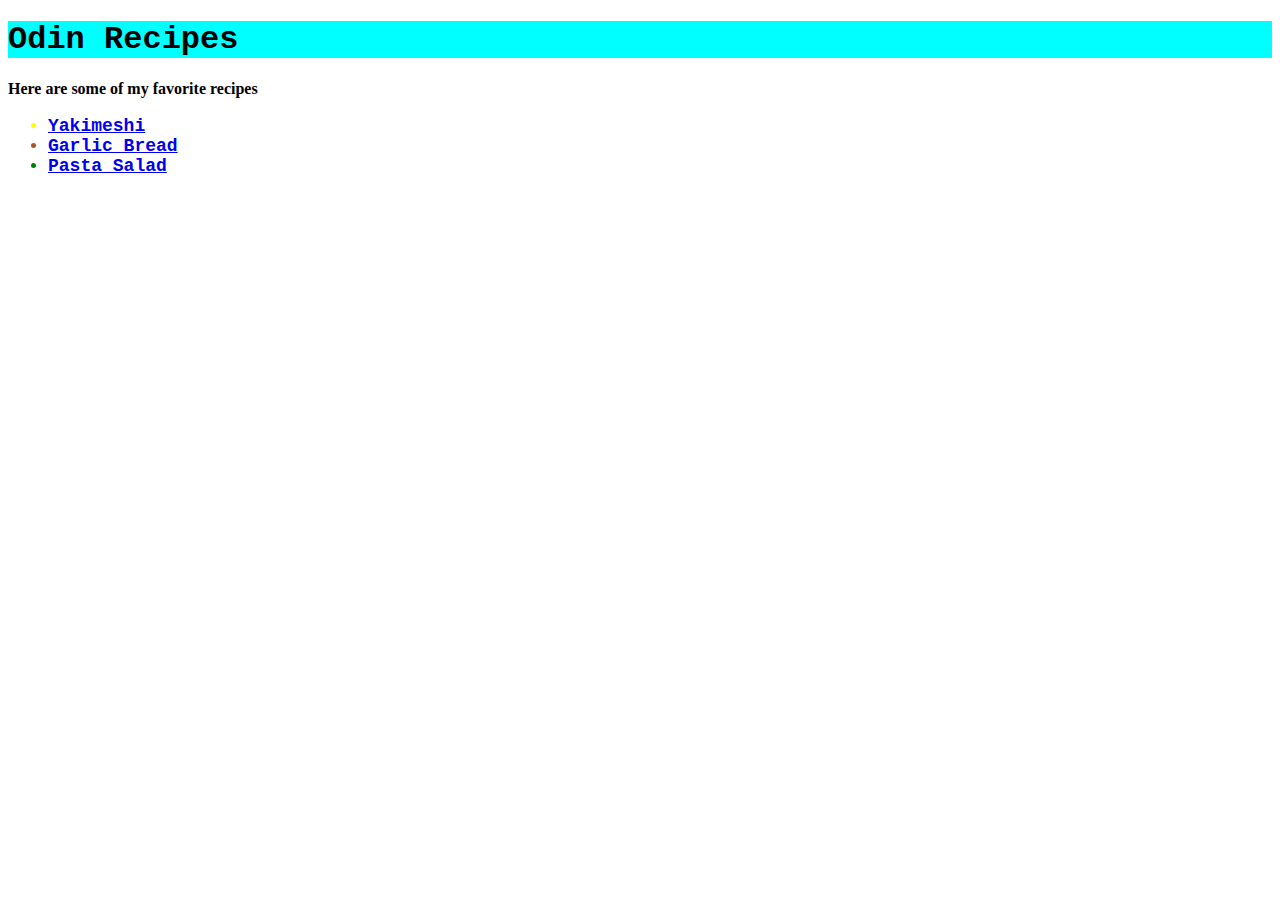
<file: index.html>
<!DOCTYPE html>
<html lang="en">
<head>
    <meta charset="UTF-8">
    <meta name="viewport" content="width=device-width, initial-scale=1.0">
    <title>Odin Recipes</title>
    <link rel="stylesheet" href="./style.css">
</head>
<body>
    <h1>Odin Recipes</h1>
    <p><strong>Here are some of my favorite recipes</strong></p>
    <ul>
        <li id="yak"><a href="./recipes/yakimeshi.html" rel="noopener noreferrer">Yakimeshi</a></li>
        <li id="gab"><a href="./recipes/garlic_bread.html" rel="noopener noreferrer">Garlic Bread</a></li>
        <li id="pas"><a href="./recipes/pasta_salad.html" rel="noopener noreferrer">Pasta Salad</a></li>
    </ul>
</body>
</html>
</file>
<file: style.css>
h1, ul
{
    font-family:'Courier New', Courier, monospace;
}
h1{
    background-color: aqua;
}
ul{
    font-weight: bold;
    font-size: large;
}
#yak{
    color: #ff0;
}
#gab{
    color: #a52;
}
#pas{
    color: #008000;
}
</file>
